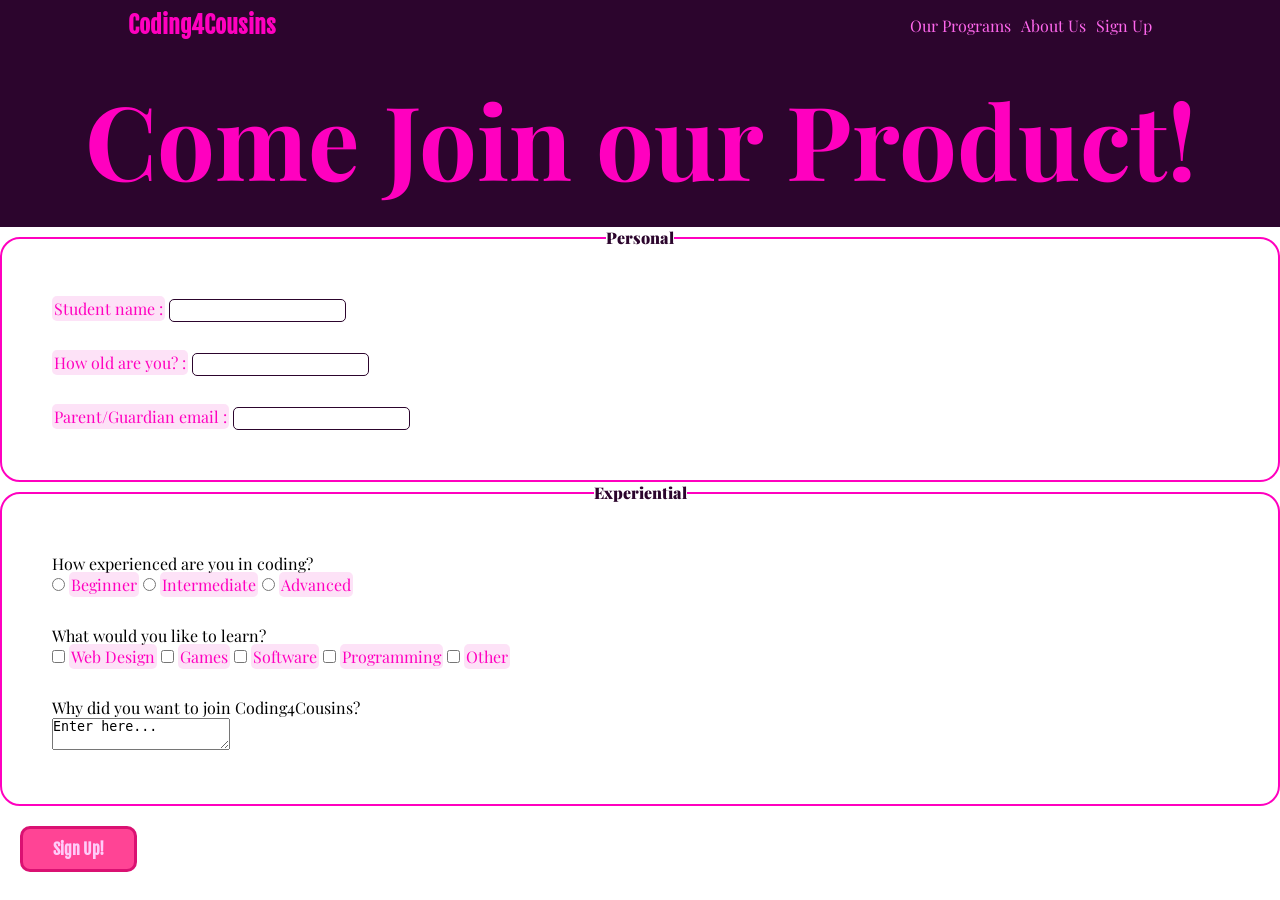
<file: login/login.html>
<!DOCTYPE html>
<html lang="en">
<head>
    <meta charset="UTF-8">
    <meta name="viewport" content="width=device-width, initial-scale=1.0">
    <title>Document</title>
    <link rel="stylesheet" href="/root.css">
    <link rel="stylesheet" href="login.css">
</head>
<body>
    <div class="dark header">
        <h1 class="logo" onclick="location.href='/index.html'">Coding4Cousins</h1>
        <ul class="nav">
            <li><a href="/programs/program.html">Our Programs</a></li>
            <li><a href="/about/about.html">About Us</a></li>
            <li><a href="/login/login.html">Sign Up</a></li>
        </ul>
    </div>
    <section class="one">
        <h1>Come Join our Product!</h1>
    </section>
    <section class="signin">
            <form action="" method="get">
                <fieldset>
                    <legend>Personal</legend>
                    
                    <div>
                        <label for="name">Student name :</label>
                        <input type="text" name="name" id="name">
                    </div>
                    
                    <div>
                        <label for="age">How old are you? :</label>
                        <input type="number" name="age" id="age">
                        </div>

                    <div>
                        <label for="guardian">Parent/Guardian email :</label>
                        <input type="email" name="guardian" id="guardian">
                        </div>
    
                    </fieldset>
                    <fieldset>
                        <legend>Experiential</legend>
                        
                        <div>
                            <p>How experienced are you in coding?</p>
                            <input type="radio" name="exp" id="noob">
                            <label for="noob">Beginner</label>
    
                            <input type="radio" name="exp" id="eh">
                            <label for="eh">Intermediate</label>
    
                            <input type="radio" name="exp" id="pro">
                            <label for="pro">Advanced</label>
                            </div>

                            <div>
                                <p>What would you like to learn?</p>
                                <input type="checkbox" name="lesson" id="web">
                                <label for="web">Web Design</label>

                                <input type="checkbox" name="lesson" id="games">
                                <label for="games">Games</label>

                                <input type="checkbox" name="lesson" id="software">
                                <label for="software">Software</label>

                                <input type="checkbox" name="lesson" id="program">
                                <label for="program">Programming</label>

                                <input type="checkbox" name="lesson" id="other">
                                <label for="other">Other</label>
                            </div>
                            <div>
                                <p>Why did you want to join Coding4Cousins?</p>
                                <textarea name="extra" id="extra">Enter here...</textarea>
                            </div>
                    </fieldset>
                    <button type="submit">Sign Up!</button>
            </form>
    </section>
</body>
</html>
</file>
<file: root.css>
@import url('https://fonts.googleapis.com/css2?family=Fjalla+One&family=Playfair+Display:ital,wght@0,400..900;1,400..900&family=Roboto:ital,wght@0,100..900;1,100..900&display=swap');



* {
    box-sizing: border-box;
    margin: 0;
    padding: 0;
    /* remove later */
    /* border: 1px dashed red; */
}

html {
    scroll-behavior: smooth;
}

body {
    font-family: 'Playfair Display', serif;
    width: 100%;
    height: 100vh;
    display: flex;
    flex-direction: column;
    overflow-x: hidden;
}

.header {
    display: flex;
    align-items: center;
    justify-content: space-between;
    padding: 10px 10%;
    position: sticky;
    top: 0;
}

ul {
    list-style-type: none;
    display: flex;
    gap: 10px;
}

a {
    text-decoration: none;
    color: rgb(255, 103, 237);
    transition: all .5s;
}

a:hover {
    color: #ff00bf;
}

.dark {
    background-color: #2c052d;
    color: #ff00bf;
}

.subtext {
    font-size: 18px;
    color: #f7dfea;
}

.main {
    font-weight: 900;
    font-size: 48px;
    display: flex;
    flex-wrap: wrap;
    font-family: 'Fjalla One', sans-serif;
}

.logo {
    font-weight: 900;
    font-size: 24px;
    font-family: 'Fjalla One', sans-serif;
    cursor: pointer;
    transition: all .5s;
}

.logo:hover {
    background-color: #ff49ed51;
    border-radius: 20px;
    padding: 10px;
}

.first {
    padding: 90px;
    display: flex;
    align-items: center;
    justify-content: center;
    gap: 30px;
}

.info {
    display: flex;
    flex-direction: column;
    align-items: flex-start;
    justify-content: center;
    gap: 10px;
}

.placeholder {
    display: flex;
    align-items: center;
    justify-content: center;
    background-color: #e371ff3b;
    width: 300px;
    height: 200px;
    flex-shrink: 0
}

button, .cta {
    background-color: #ff4495;
    color: #ffccf9;
}

button {
    padding: 10px 30px;
    border-radius: 10px;
    border: 0;
    font-size: 100%;
    font-weight: bold;
    transition: all .25s;
    font-family: 'Fjalla One', sans-serif;
}

button:hover {
    background-color: #fc0771;
    color: #f994c3;
    scale: 1.15;
    transition: scale .2s;
}

.cta button {
    border: 2px solid;
    flex-shrink: 0;
}

.second {
    display: flex;
    flex-direction: column;
    align-items: center;
    justify-content: space-between;
    gap: 60px;
    padding: 100px;
    padding-top: 30px;
}

.light {
    color: #ff2fa5;
    font-size: 36px;
    font-weight: 900;
}

.cards {
    display: flex;
    justify-content: center;
    align-items: center;
    gap: 20px;
    flex-wrap: wrap;
}

.card {
    display: flex;
    flex-direction: column;
    align-items: center;
    justify-content: center;
    width: 200px;
    gap: 10px;
}

.card-subtext {
    font-size: 18px;
    color: #ba0535;
    text-align: center;
}

.image img {
    width: 150px;
    height: 150px;
    border: 4px solid #f74d9c;
    border-radius: 10px;
}

.third {
    background-color: #f7ecf2;
    padding: 60PX 120px;
    color: #84073d;
    display: flex;
    flex-direction: column;
    align-items: center;
    justify-content: center;
}

.quote {
    font-weight: 300;
    font-size: 36px;
    font-style: italic;
}

.author {
    align-self: flex-end;
    font-size: 24px;
    font-weight: bold;
}

.fourth {
    padding: 60px;
    display: flex;
    align-items: center;
    justify-content: center;
}
.cta {
    padding: 20px 60px;
    border-radius: 10px;
    display: flex;
    align-items: center;
    justify-content: space-between;
    gap: 100px
}

.cta-text {
    display: flex;
    flex-direction: column;
    gap: 2px;
}

.cta-header {
    font-size: 24px;
    color: #faf8fa;
}

.cta-subtext {
    font-size: 18px;
    color: #ebe5e8;
}

.footer {
    padding: 20px 60px;
    display: flex;
    align-items: center;
    justify-content: center;
}

img {
    width: 40vw;
    border: solid 5px;
    border-radius: 5px;
}
</file>
<file: login/login.css>
* {
    /* border: 1px red dotted; */
}

body {
    margin: auto;
}

.one h1 {
    font-size: 8vw;
    text-align: center;
    padding: 20px;
    color: #ff00bf;
    background-color: #2C052D;
}

fieldset {
    padding: 20px;
    border: #ff00bf 2px solid;
    border-radius: 20px;
}

legend {
    text-align: center;
    color: #2C052D;
    font-weight: 900;
}

.signin div {
    margin: 30px;
}

button {
    border: #da1172 solid 3px;
    margin: 20px;
    position: sticky;
    bottom: 10px;
}

label {
    color: #ff00bf;
    background-color: #f67cdb38; 
    padding: 2px;
    border-radius: 5px;
}

input {
    border-radius: 5px;
    padding: 3px;
    color: #da1172;
    border: #2C052D solid 1px;
}
</file>
